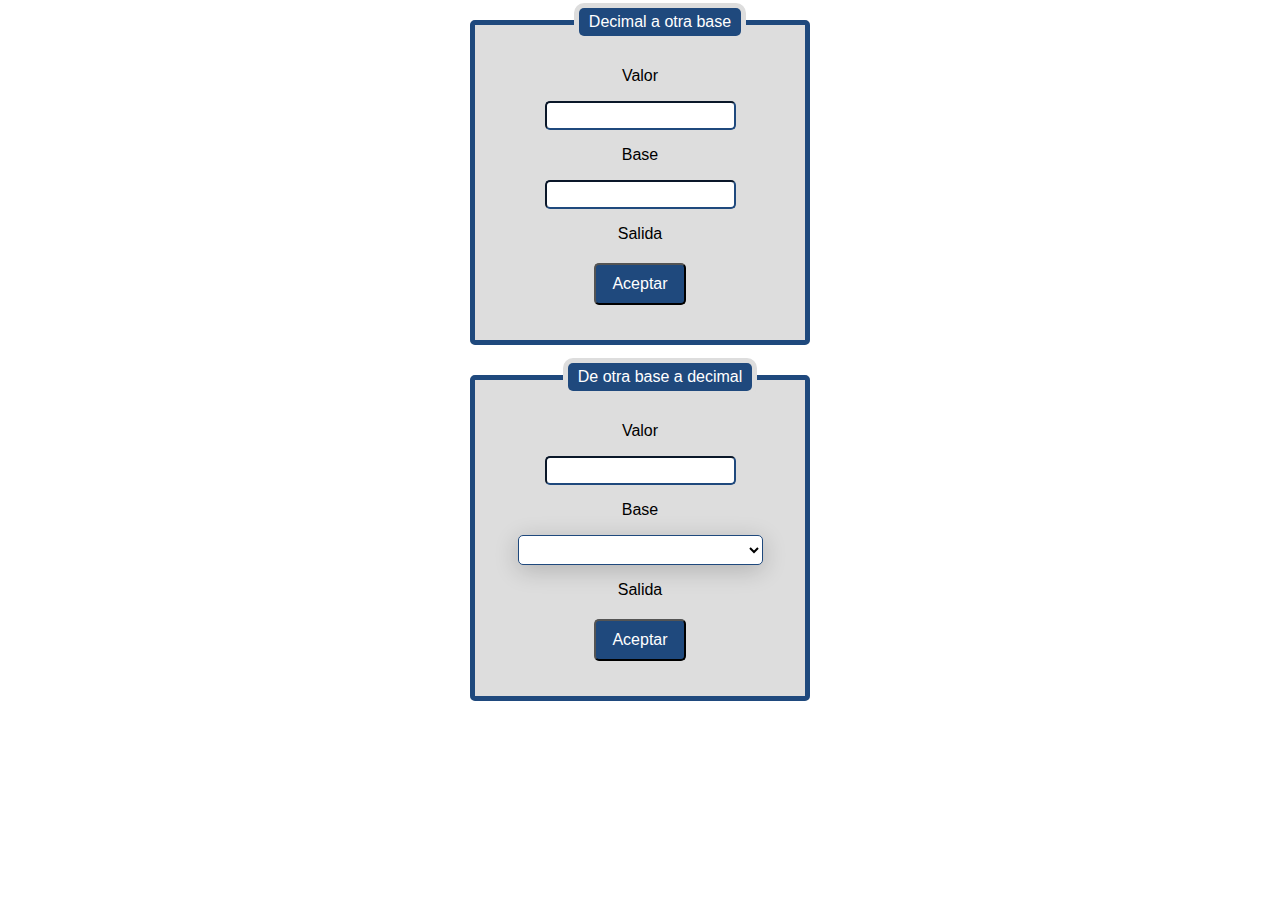
<file: index.html>
<!DOCTYPE html>
<html lang="es" dir="ltr">

<head>
    <meta charset="utf-8">
    <title>Convertidor de bases</title>
    <LINK REL="stylesheet" TYPE="text/css" HREF="style/style.css">
        
    </head>
    
    <body>
        <form>
            <fieldset id="fomulario">
                <legend>Decimal a otra base</legend>
            <p> Valor </p>
            <p><input type="text" name="input1" id="input1" value="" /></p>
            <p>Base</p>
            <p><input type="text" name="base1" id="base1" value="" /></p>
            <p>
            Salida
            </p>
            <p type="text" name="output1" id="output1" value=""></p>
            
            <p><button type="boton" id="entrada" onclick="decimal()">Aceptar</button></p>
        </fieldset>

        <br>

        <fieldset id="formulario">
            <legend>De otra base a decimal</legend>
            <p> Valor </p>
            <p><input type="text" name="input2" id="input2" value="" /></p>
            <p>Base</p>
            <p>
            <div class="box">
                <select name="base2" id="base2">
                    <option id="vacio" value="V"></option>
                    
                </select>
            </div>
            </p>
            
            <p>Salida</p>
            <p type="text" name="output1" id="output2" value=""></p>
            <p><button type="button" id="entrada" onclick="otraBase()">Aceptar</button></p>
        </fieldset>
    </form>
    
    <script type="text/javascript" src="js/code.js"></script>
</body>

</html>
</file>
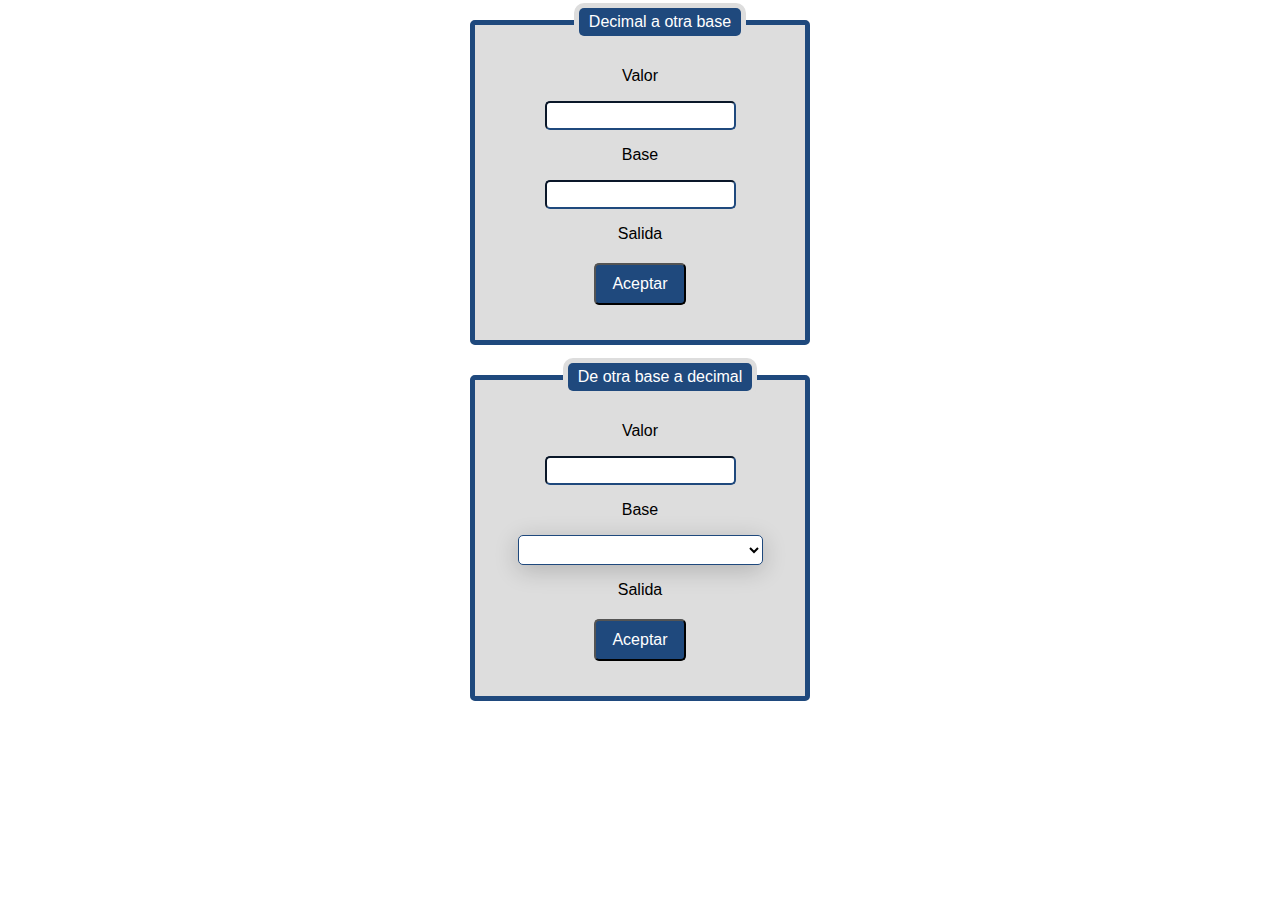
<file: html/index.html>
<!DOCTYPE html>
<html lang="es" dir="ltr">

<head>
    <meta charset="utf-8">
    <title>Convertidor de bases</title>
    <LINK REL="stylesheet" TYPE="text/css" HREF="../style/style.css">
        
    </head>
    
    <body>
        <form>
            <fieldset id="fomulario">
                <legend>Decimal a otra base</legend>
            <p> Valor </p>
            <p><input type="text" name="input1" id="input1" value="" /></p>
            <p>Base</p>
            <p><input type="text" name="base1" id="base1" value="" /></p>
            <p>
            Salida
            </p>
            <p type="text" name="output1" id="output1" value=""></p>
            
            <p><button type="button" id="entrada" onclick="decimal()">Aceptar</button></p>
        </fieldset>

        <br>

        <fieldset id="formulario">
            <legend>De otra base a decimal</legend>
            <p> Valor </p>
            <p><input type="text" name="input2" id="input2" value="" /></p>
            <p>Base</p>
            <p>
            <div class="box">
                <select name="base2" id="base2">
                    <option id="vacio" value="V"></option>
                    
                </select>
            </div>
            </p>
            
            <p>Salida</p>
            <p type="text" name="output1" id="output2" value=""></p>
            <p><button type="button" id="entrada" onclick="otraBase()">Aceptar</button></p>
        </fieldset>
    </form>
    
    <script type="text/javascript" src="../js/code.js"></script>
</body>

</html>
</file>
<file: style/style.css>
fieldset {
    margin:0 auto;
    text-align: center;
    font-family: sans-serif;
    max-width: 300px;
    border: 5px solid #1F497D;
    background: #ddd;
    border-radius: 5px;
    padding: 15px;
}

fieldset legend {
    background: #1F497D;
    color: #fff;
    padding: 5px 10px ;
    font-size: 16px;
    border-radius: 5px;
    box-shadow: 0 0 0 5px #ddd;
    margin-left: 20px;
}

fieldset input{
    border-color: #1F497D;
    border-radius: 5px;
    padding: 5px;
}

.box select {
    background-color: #fff;
    border-color: #1F497D;
    text-align: right;
    
    padding: 2px;
    width: 245px;
    border-radius: 5px;
    
    font-size: 20px;
    box-shadow: 0 5px 25px rgba(0, 0, 0, 0.2);
    -webkit-appearance: button;
    appearance: button;
    outline: none;
}

#entrada {
    background-color: #1F497D;
    border-radius: 5px;
    color: white;
    padding: 10px 16px;
    text-align: center;
    text-decoration: none;
    display: inline-block;
    font-size: 16px;
    margin: 4px 2px;
    cursor: pointer;
}
</file>
